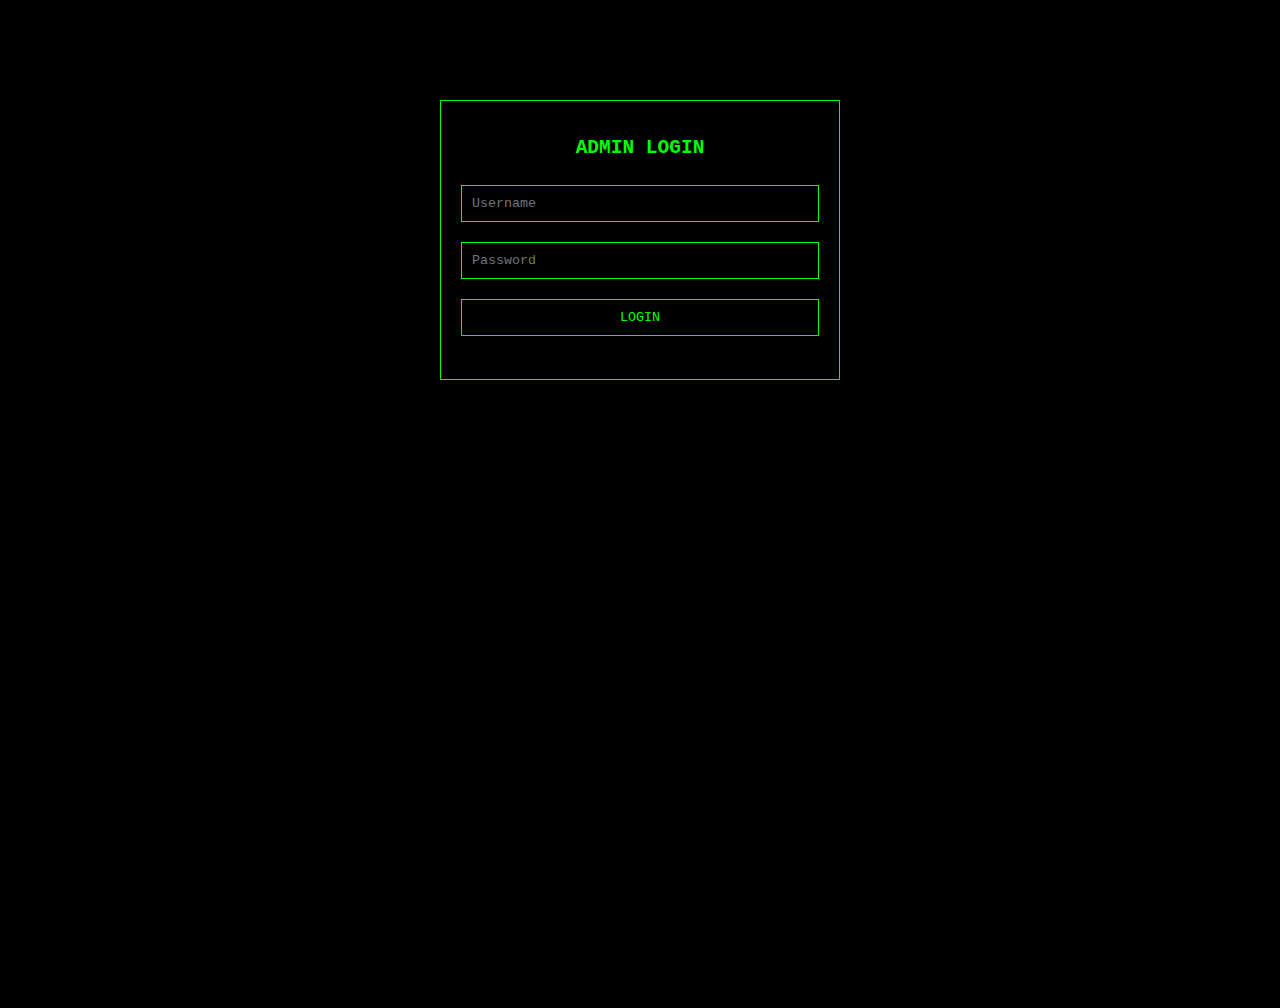
<file: index.html>
<!DOCTYPE html>
<html lang="id">
<head>
  <meta charset="UTF-8">
  <title>Admin Login</title>
  <link rel="stylesheet" href="style.css">
</head>
<body class="matrix-bg">

<div class="login-box">
  <h2>ADMIN LOGIN</h2>
  <input type="text" id="username" placeholder="Username">
  <input type="password" id="password" placeholder="Password">
  <button onclick="login()">LOGIN</button>
  <p id="msg"></p>
</div>

<script src="script.js"></script>
</body>
</html>
</file>
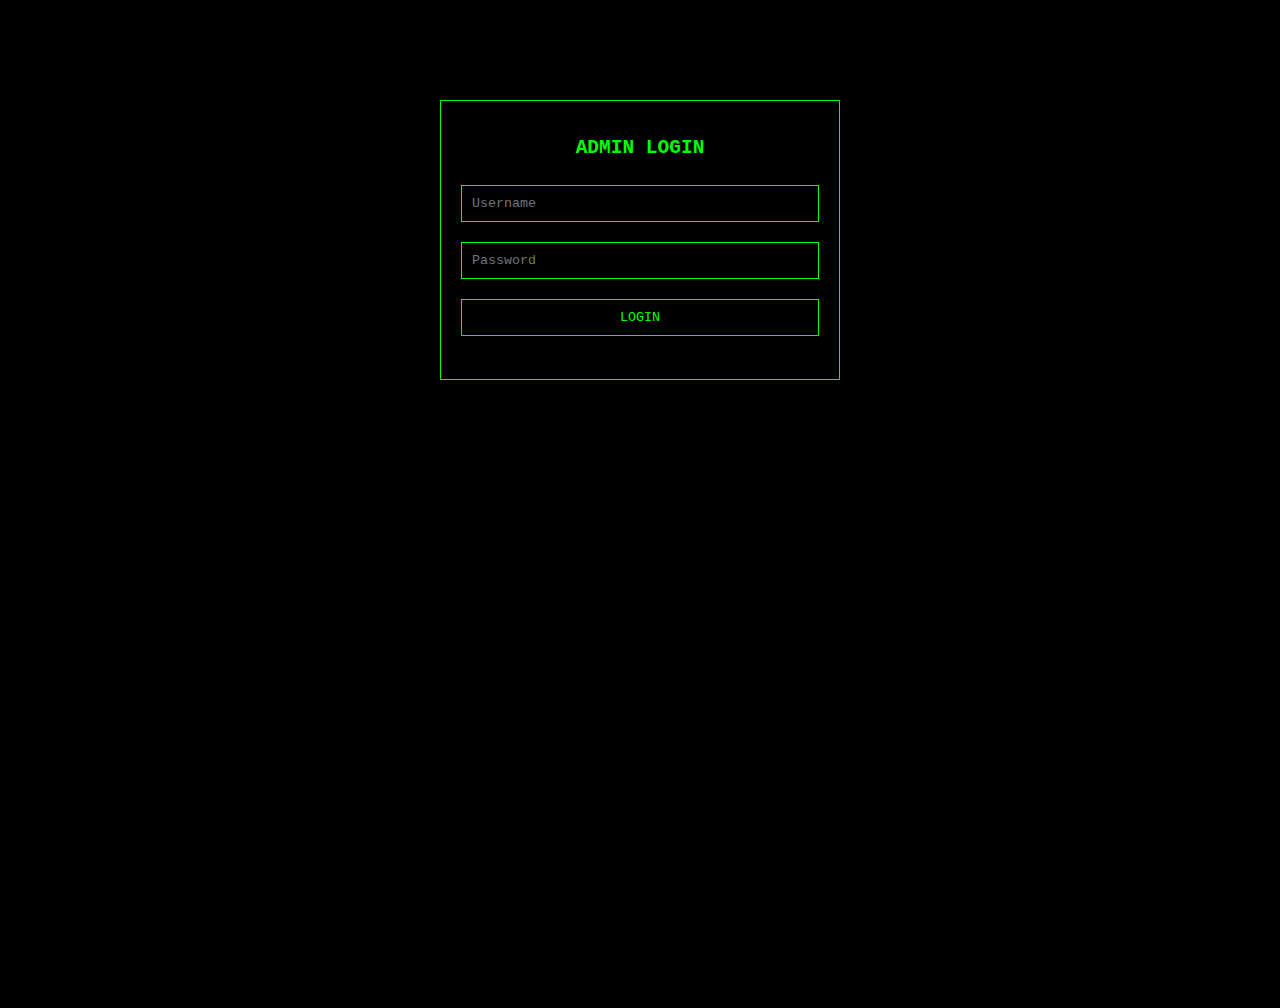
<file: dashboard.html>
<!DOCTYPE html>
<html lang="id">
<head>
  <meta charset="UTF-8">
  <title>Matrix Storage</title>
  <link rel="stylesheet" href="style.css">
</head>
<body class="matrix-bg" onload="cekLogin()">

<div class="container">
  <h1>📂 MATRIX STORAGE</h1>

  <input type="file" id="fileInput" multiple>
  <button onclick="uploadFile()">UPLOAD</button>

  <ul id="fileList"></ul>

  <button class="logout" onclick="logout()">LOGOUT</button>
</div>

<script src="script.js"></script>
</body>
</html>
</file>
<file: style.css>
* {
  font-family: monospace;
  box-sizing: border-box;
}

body.matrix-bg {
  background: black;
  color: #00ff00;
  min-height: 100vh;
}

.login-box, .container {
  width: 90%;
  max-width: 400px;
  margin: 100px auto;
  padding: 20px;
  border: 1px solid #00ff00;
  text-align: center;
}

input, button {
  width: 100%;
  margin: 10px 0;
  padding: 10px;
  background: black;
  border: 1px solid #00ff00;
  color: #00ff00;
}

button:hover {
  background: #00ff00;
  color: black;
  cursor: pointer;
}

ul {
  list-style: none;
  padding: 0;
}

li {
  border-bottom: 1px solid #00ff00;
  padding: 5px;
}

.logout {
  margin-top: 20px;
}
</file>
